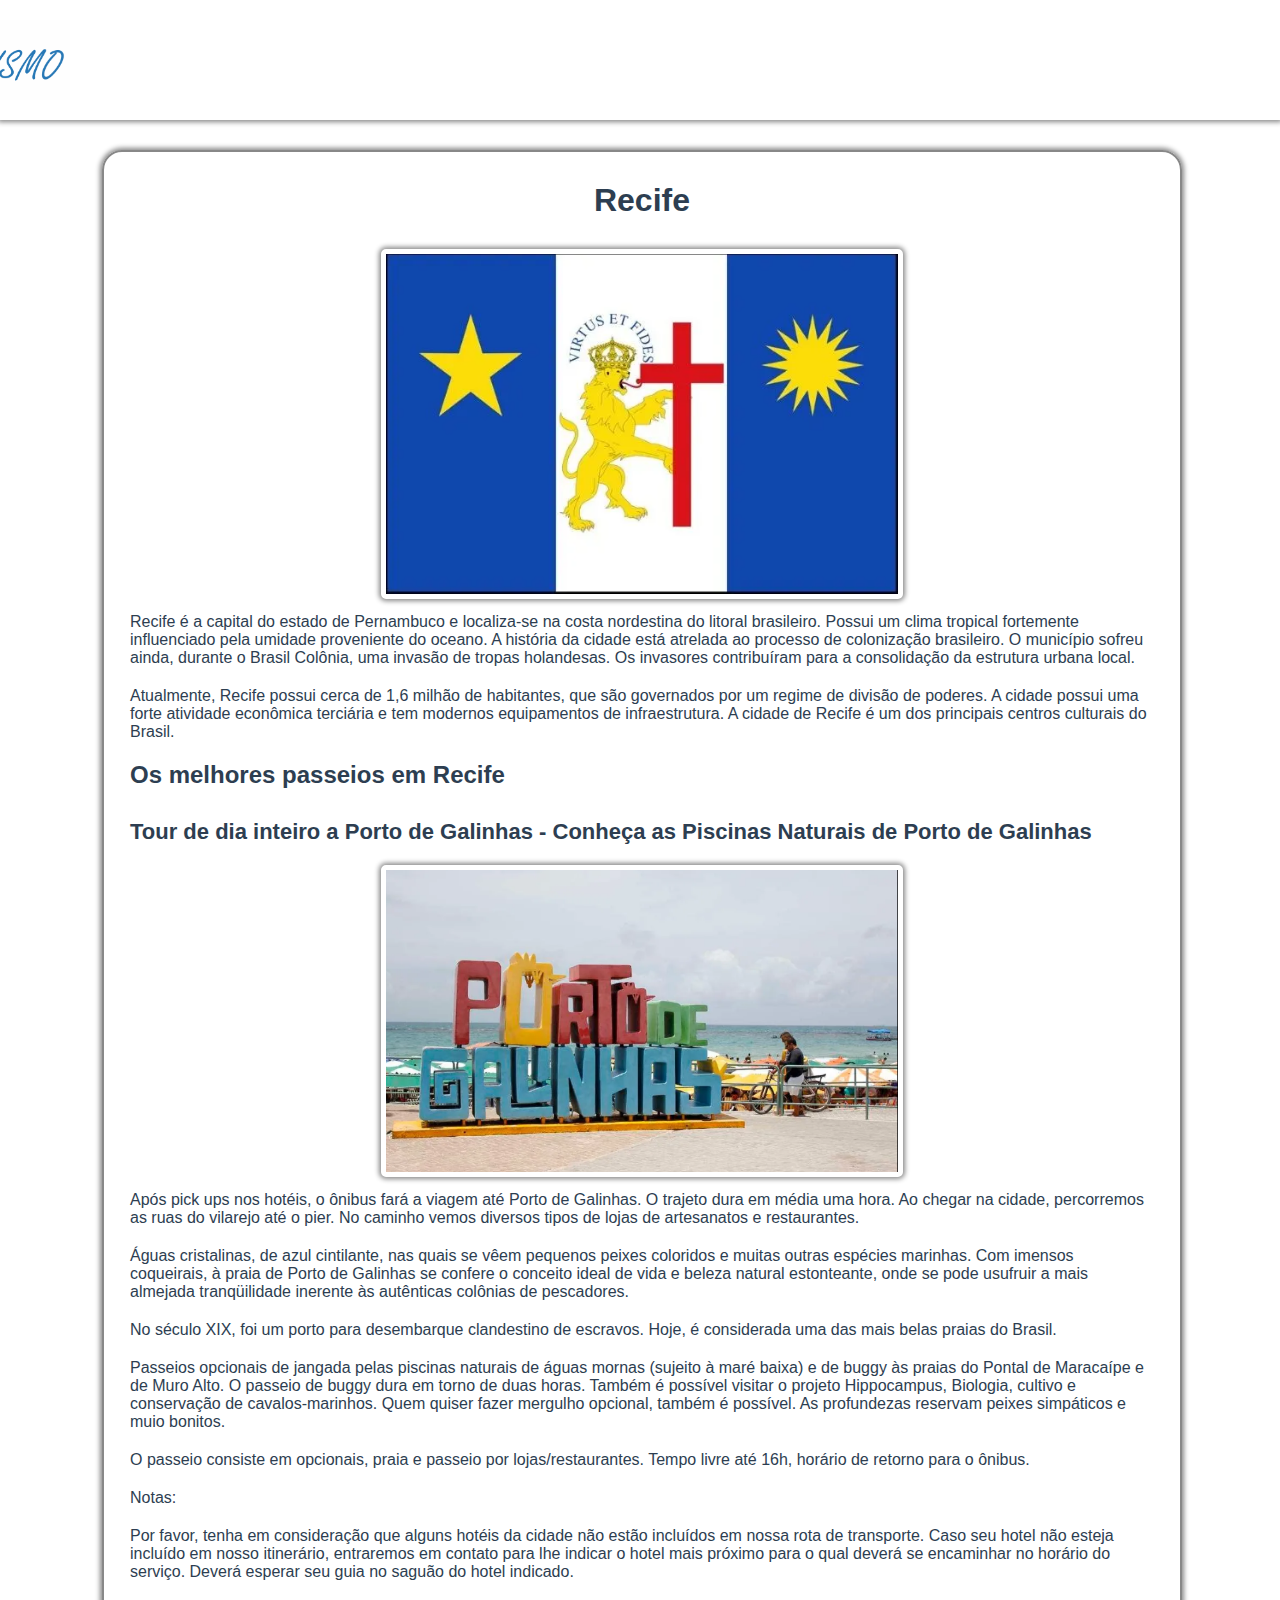
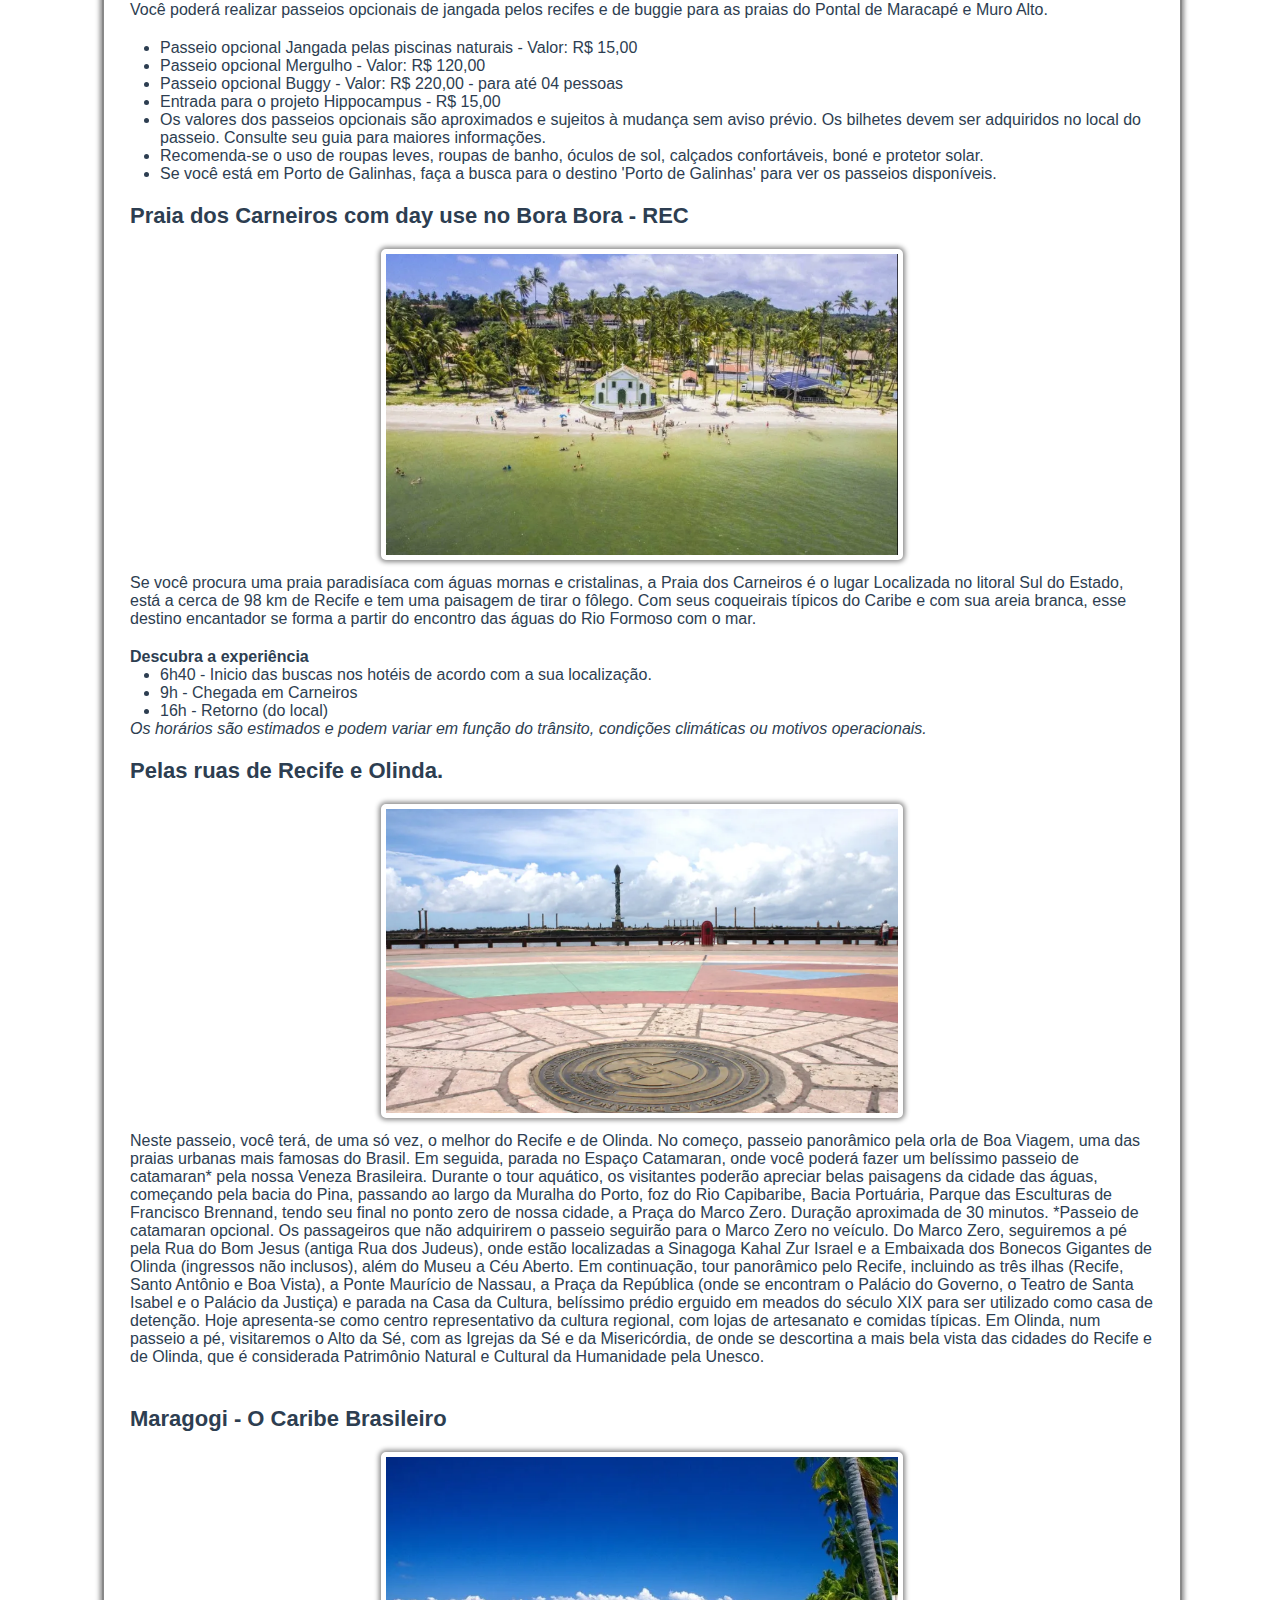
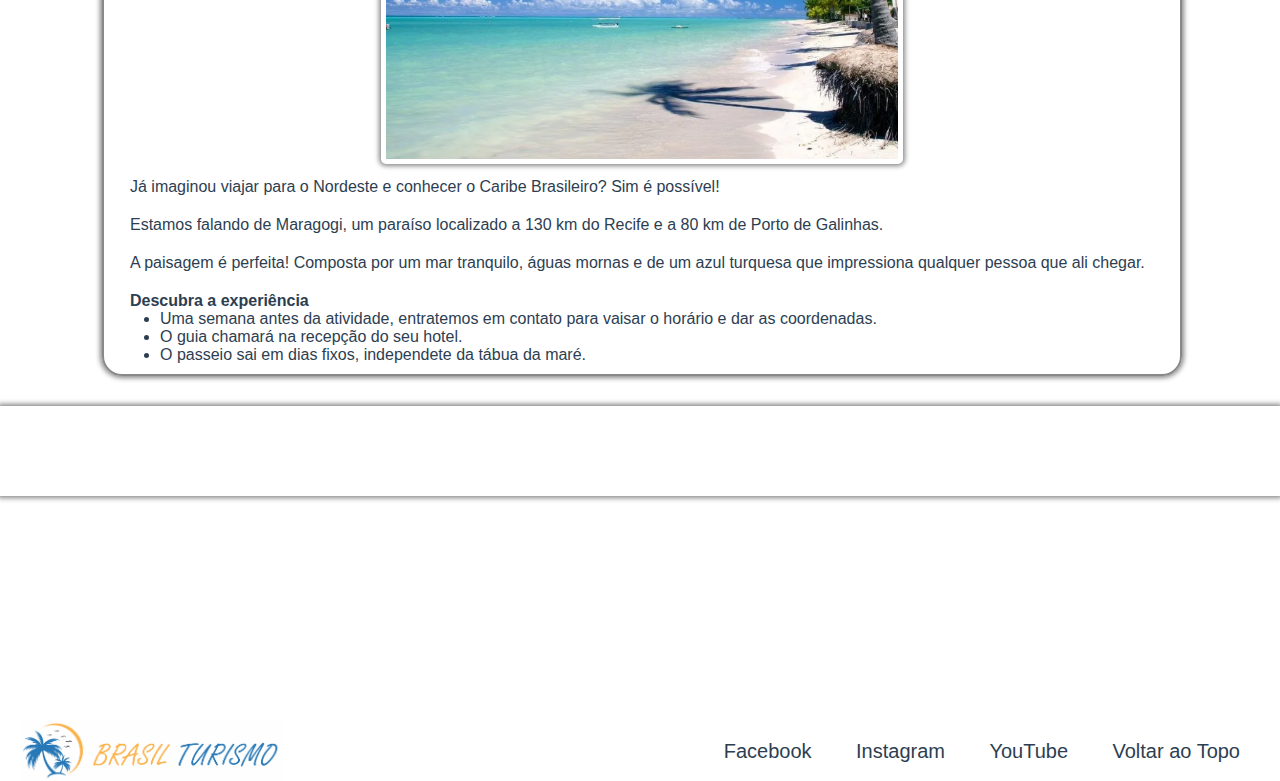
<file: index.html>
<!DOCTYPE html>
<html lang="pt-br">

<head>
    <meta name="author" content="Ramon Valverde">
    <meta charset="UTF-8">
    <meta name="viewport" content="width=device-width, initial-scale=1">
    <title>Euro Trip</title>
    <link rel="stylesheet" type="text/css" href="styles.css">
</head>

<body>
    <nav id="menu_pagina" class="menu">
         <img id="logomarca" class="desktop" src="imagens/logomarca.png" alt="Logomarca"> 
         <img id="logomarca" class="mobile" src="imagens/logomarca_1.png" alt="Logomarca">
        <ul class="menu">
            <li class="nav_link"><a href="#porto_de_galinhas" class="nav_link">Porto de Galinhas</a></li>
            <li class="nav_link"><a href="#praia_carneiros" class="nav_link">Praia dos Carneiros</a></li>
            <li class="nav_link"><a href="#ruas_olinda" class="nav_link">Ruas de Olinda</a></li>
            <li class="nav_link"><a href="#maragogi" class="nav_link">Maragogi</a></li>
            <li class="nav_link"><a href="pagina1.html" class="nav_link">Outros Pontos</a></li>
        </ul>
    </nav>
    
    <main>
        <h1>Recife</h1>
        <div class="fotos">
            <img id="bandeira_recife" class="fotos" src="imagens/bandeira_recife.png" alt="Torre Eiffel">
        </div>
        <p>Recife é a capital do estado de Pernambuco e localiza-se na costa nordestina do litoral brasileiro. Possui um
            clima tropical fortemente influenciado pela umidade proveniente do oceano. A história da cidade está
            atrelada ao processo de colonização brasileiro. O município sofreu ainda, durante o Brasil Colônia, uma
            invasão de tropas holandesas. Os invasores contribuíram para a consolidação da estrutura urbana local.</p>
        <p>Atualmente, Recife possui cerca de 1,6 milhão de habitantes, que são governados por um regime de divisão de
            poderes. A cidade possui uma forte atividade econômica terciária e tem modernos equipamentos de
            infraestrutura. A cidade de Recife é um dos principais centros culturais do Brasil.</p>

        <h2>Os melhores passeios em Recife</h2>
        <h3 id="porto_de_galinhas">Tour de dia inteiro a Porto de Galinhas - Conheça as Piscinas Naturais de Porto de
            Galinhas</h3>


        <div class="fotos">
            <img class="fotos" src="imagens/porto_de_galinhas.png" alt="Foto porto de galinhas">
        </div>
        <p>Após pick ups nos hotéis, o ônibus fará a viagem até Porto de Galinhas. O trajeto dura em média uma hora. Ao
            chegar na cidade, percorremos as ruas do vilarejo até o pier. No caminho vemos diversos tipos de lojas de
            artesanatos e restaurantes.</p>
        <p>Águas cristalinas, de azul cintilante, nas quais se vêem pequenos peixes coloridos e muitas outras espécies
            marinhas. Com imensos coqueirais, à praia de Porto de Galinhas se confere o conceito ideal de vida e beleza
            natural estonteante, onde se pode usufruir a mais almejada tranqüilidade inerente às autênticas colônias de
            pescadores.</p>
        <p>No século XIX, foi um porto para desembarque clandestino de escravos. Hoje, é considerada uma das mais belas
            praias do Brasil.</p>
        <p>Passeios opcionais de jangada pelas piscinas naturais de águas mornas (sujeito à maré baixa) e de buggy às
            praias do Pontal de Maracaípe e de Muro Alto. O passeio de buggy dura em torno de duas horas. Também é
            possível visitar o projeto Hippocampus, Biologia, cultivo e conservação de cavalos-marinhos. Quem quiser
            fazer mergulho opcional, também é possível. As profundezas reservam peixes simpáticos e muio bonitos.</p>
        <p>O passeio consiste em opcionais, praia e passeio por lojas/restaurantes. Tempo livre até 16h, horário de
            retorno para o ônibus.</p>
        <p>Notas:</p>
        <p>Por favor, tenha em consideração que alguns hotéis da cidade não estão incluídos em nossa rota de transporte.
            Caso seu hotel não esteja incluído em nosso itinerário, entraremos em contato para lhe indicar o hotel mais
            próximo para o qual deverá se encaminhar no horário do serviço. Deverá esperar seu guia no saguão do hotel
            indicado.</p>
        <p>Você poderá realizar passeios opcionais de jangada pelos recifes e de buggie para as praias do Pontal de
            Maracapé e Muro Alto.</p>

        <ul class="lista_ordenadas">
            <li class="lista_ordenadas">Passeio opcional Jangada pelas piscinas naturais - Valor: R$ 15,00</li>
            <li class="lista_ordenadas">Passeio opcional Mergulho - Valor: R$ 120,00</li>
            <li class="lista_ordenadas">Passeio opcional Buggy - Valor: R$ 220,00 - para até 04 pessoas</li>
            <li class="lista_ordenadas">Entrada para o projeto Hippocampus - R$ 15,00</li>
            <li class="lista_ordenadas">Os valores dos passeios opcionais são aproximados e sujeitos à mudança sem aviso
                prévio. Os bilhetes
                devem ser adquiridos no local do passeio. Consulte seu guia para maiores informações.</li>
            <li class="lista_ordenadas">Recomenda-se o uso de roupas leves, roupas de banho, óculos de sol, calçados
                confortáveis, boné e
                protetor solar.</li>
            <li class="lista_ordenadas">Se você está em Porto de Galinhas, faça a busca para o destino 'Porto de
                Galinhas' para ver os passeios
                disponíveis.</li>
        </ul>


        <h3 id="praia_carneiros">Praia dos Carneiros com day use no Bora Bora - REC</h3>
        <div class="fotos">
            <img class="fotos" src="imagens/praia_dos_carneiros.png" alt="Foto Praia dos Carneiros">
        </div>
        <p>Se você procura uma praia paradisíaca com águas mornas e cristalinas, a Praia dos Carneiros é o lugar
            Localizada no litoral Sul do Estado, está a cerca de 98 km de Recife e tem uma paisagem de tirar o fôlego.
            Com seus coqueirais típicos do Caribe e com sua areia branca, esse destino encantador se forma a partir do
            encontro das águas do Rio Formoso com o mar.</p>
        <b>Descubra a experiência</b>
        <ul class="lista_ordenadas">
            <li class="lista_ordenadas">6h40 - Inicio das buscas nos hotéis de acordo com a sua localização.</li>
            <li class="lista_ordenadas">9h - Chegada em Carneiros</li>
            <li class="lista_ordenadas">16h - Retorno (do local)</li>
        </ul>
        <i>Os horários são estimados e podem variar em função do trânsito, condições climáticas ou motivos
            operacionais.</i>

        <h3 id="ruas_olinda">Pelas ruas de Recife e Olinda.</h3>
        <div class="fotos">
            <img class="fotos" src="imagens/ruas_de_olinda.png" alt="Pelas ruas de Recife e Olinda">
        </div>
        <p>Neste passeio, você terá, de uma só vez, o melhor do Recife e de Olinda. No começo, passeio panorâmico pela
            orla de Boa Viagem, uma das praias urbanas mais famosas do Brasil. Em seguida, parada no Espaço Catamaran,
            onde você poderá fazer um belíssimo passeio de catamaran* pela nossa Veneza Brasileira. Durante o tour
            aquático, os visitantes poderão apreciar belas paisagens da cidade das águas, começando pela bacia do Pina,
            passando ao largo da Muralha do Porto, foz do Rio Capibaribe, Bacia Portuária, Parque das Esculturas de
            Francisco Brennand, tendo seu final no ponto zero de nossa cidade, a Praça do Marco Zero. Duração aproximada
            de 30 minutos. *Passeio de catamaran opcional. Os passageiros que não adquirirem o passeio seguirão para o
            Marco Zero no veículo. Do Marco Zero, seguiremos a pé pela Rua do Bom Jesus (antiga Rua dos Judeus), onde
            estão localizadas a Sinagoga Kahal Zur Israel e a Embaixada dos Bonecos Gigantes de Olinda (ingressos não
            inclusos), além do Museu a Céu Aberto. Em continuação, tour panorâmico pelo Recife, incluindo as três ilhas
            (Recife, Santo Antônio e Boa Vista), a Ponte Maurício de Nassau, a Praça da República (onde se encontram o
            Palácio do Governo, o Teatro de Santa Isabel e o Palácio da Justiça) e parada na Casa da Cultura, belíssimo
            prédio erguido em meados do século XIX para ser utilizado como casa de detenção. Hoje apresenta-se como
            centro representativo da cultura regional, com lojas de artesanato e comidas típicas. Em Olinda, num passeio
            a pé, visitaremos o Alto da Sé, com as Igrejas da Sé e da Misericórdia, de onde se descortina a mais bela
            vista das cidades do Recife e de Olinda, que é considerada Patrimônio Natural e Cultural da Humanidade pela
            Unesco.</p>


        <h3 id="maragogi">Maragogi - O Caribe Brasileiro</h3>
        <div class="fotos">
            <img class="fotos" src="imagens/maragogi.png" alt="Maragogi - O Caribe Brasileiro">
        </div>
        <p>Já imaginou viajar para o Nordeste e conhecer o Caribe Brasileiro? Sim é possível!</p>
        <p>Estamos falando de Maragogi, um paraíso localizado a 130 km do Recife e a 80 km de Porto de Galinhas.</p>
        <p>A paisagem é perfeita! Composta por um mar tranquilo, águas mornas e de um azul turquesa que impressiona
            qualquer pessoa que ali chegar.</p>

        <b>Descubra a experiência</b>
        <ul class="lista_ordenadas">
            <li class="lista_ordenadas">Uma semana antes da atividade, entratemos em contato para vaisar o horário e dar
                as coordenadas.</li>
            <li class="lista_ordenadas">O guia chamará na recepção do seu hotel.</li>
            <li class="lista_ordenadas">O passeio sai em dias fixos, independete da tábua da maré.</li>
        </ul>


    </main>
    <footer>
        <img id="logomarca_rodape" class="desktop" src="imagens/logomarca.png" alt="Logomarca" height="60px">
        <img id="logomarca_rodape" class="mobile" src="imagens/logomarca_1.png" alt="Logomarca" height="60px">
        <div class="links_rodape">
            <a class="link_footer" href="https://www.facebook.com" target="_blank">Facebook</a>
            <a class="link_footer" href="https://www.instagram.com" target="_blank">Instagram</a>
            <a class="link_footer" href="https://www.youtube.com" target="_blank">YouTube</a>
            <a class="link_footer" href="#menu_pagina">Voltar ao Topo</a>
        </div>
    </footer>
</body>

</html>
</file>
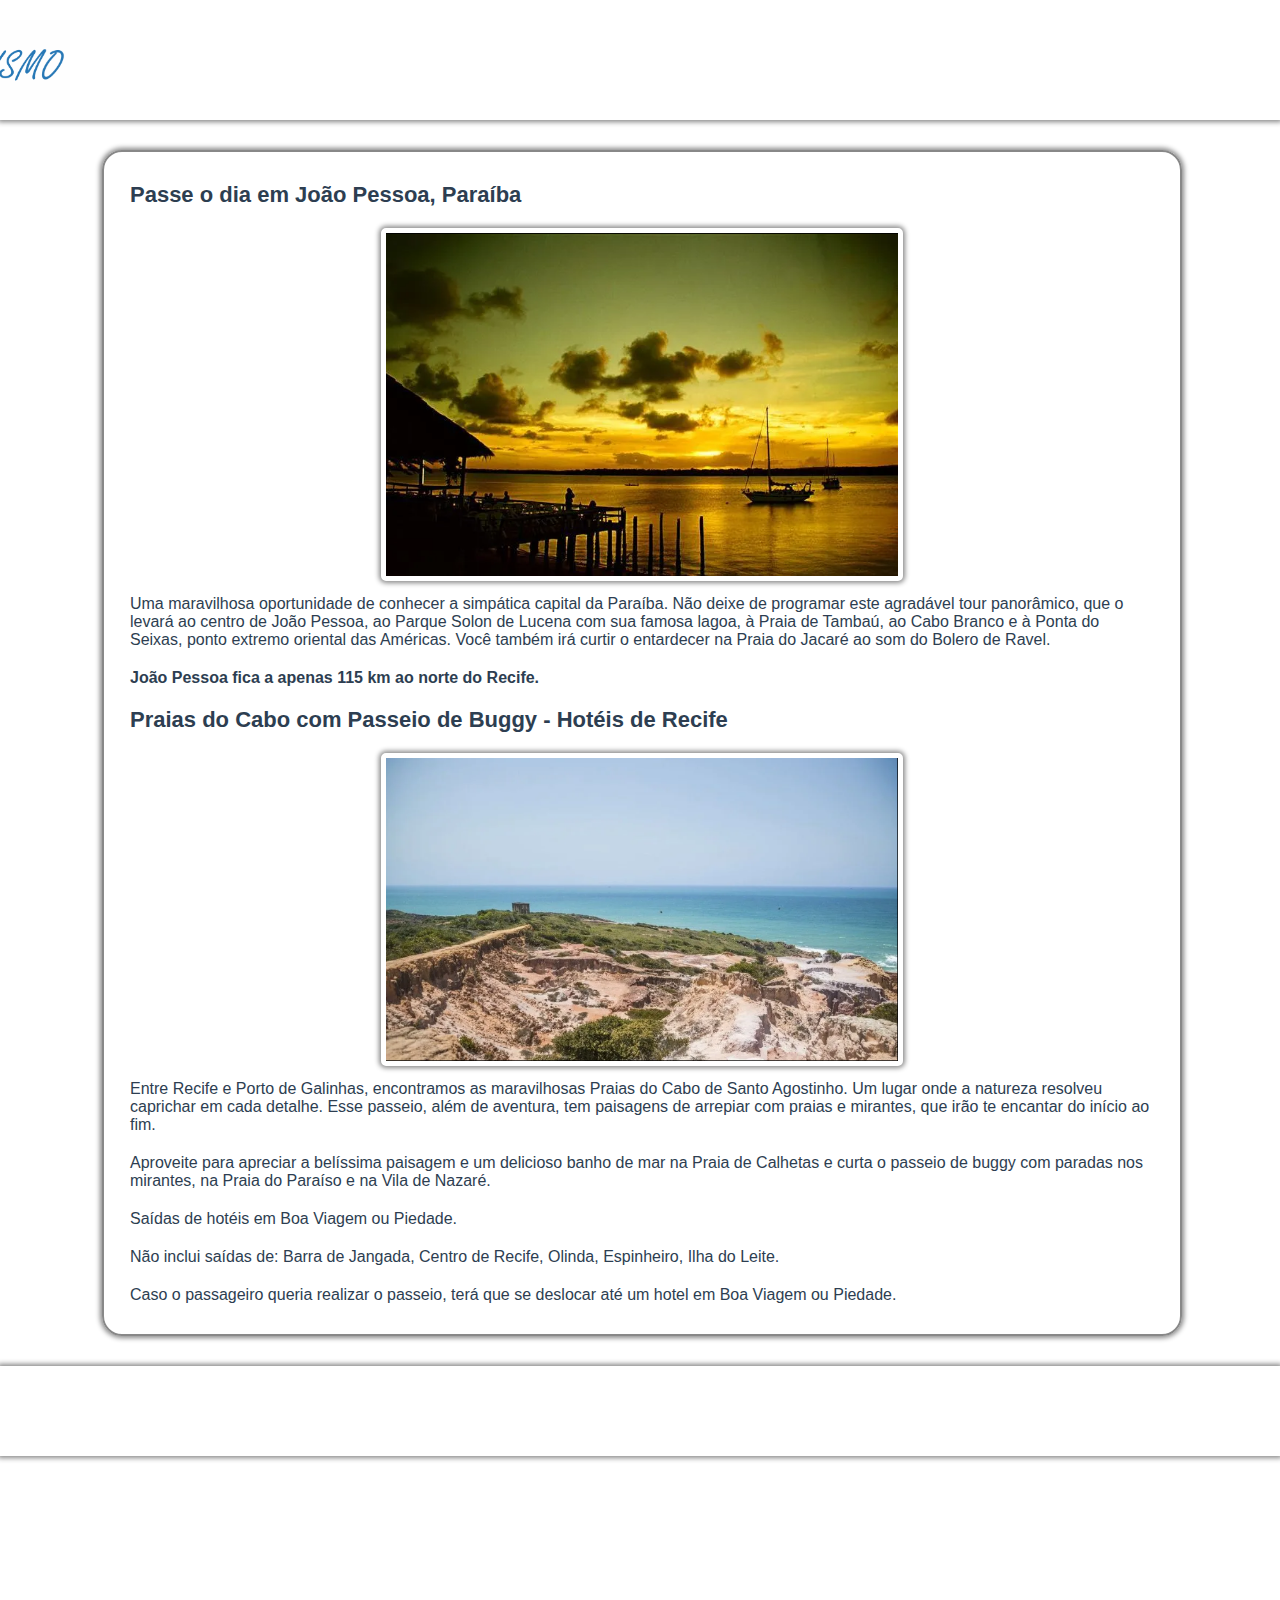
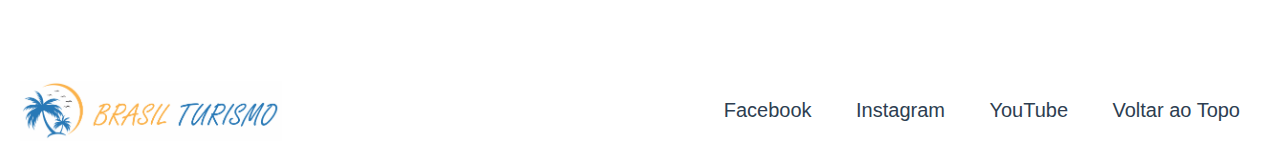
<file: pagina1.html>
<!DOCTYPE html>
<html lang="pt-br">

<head>
    <meta name="author" content="Ramon Valverde">
    <meta charset="UTF-8">
    <meta name="viewport" content="width=device-width, initial-scale=1">
    <title>Euro Trip</title>
    <link rel="stylesheet" type="text/css" href="styles.css">
</head>

<body>
    <nav id="menu_pagina" class="menu">
         <img id="logomarca" class="desktop" src="imagens/logomarca.png" alt="Logomarca"> 
         <img id="logomarca" class="mobile" src="imagens/logomarca_1.png" alt="Logomarca"> 
        <ul class="menu">
            <li class="nav_link"><a href="index.html" class="nav_link">Página Inicial</a></li>
            <li class="nav_link"><a href="#joao_pessoa" class="nav_link">João Pessoa</a></li>
            <li class="nav_link"><a href="#praias_do_cabo" class="nav_link">Praias do Cabo</a></li>
        </ul>
    </nav>
    
    <main>

        <h3 id="joao_pessoa">Passe o dia em João Pessoa, Paraíba</h3>
        <div class="fotos">
            <img class="fotos" src="imagens/joao_pessoa.png" alt="João Pessoa, Paraíba">
        </div>
        <p>Uma maravilhosa oportunidade de conhecer a simpática capital da Paraíba. Não deixe de programar este agradável tour panorâmico, que o levará ao centro de João Pessoa, ao Parque Solon de Lucena com sua famosa lagoa, à Praia de Tambaú, ao Cabo Branco e à Ponta do Seixas, ponto extremo oriental das Américas. Você também irá curtir o entardecer na Praia do Jacaré ao som do Bolero de Ravel.</p>
        <b>João Pessoa fica a apenas 115 km ao norte do Recife.</b>


        <h3 id="praias_do_cabo">Praias do Cabo com Passeio de Buggy - Hotéis de Recife</h3>
        <div class="fotos">
            <img class="fotos" src="imagens/praias_do_cabo.png" alt="Praias do Cabo">
        </div>
        <p>Entre Recife e Porto de Galinhas, encontramos as maravilhosas Praias do Cabo de Santo Agostinho. Um lugar onde a natureza resolveu caprichar em cada detalhe. Esse passeio, além de aventura, tem paisagens de arrepiar com praias e mirantes, que irão te encantar do início ao fim.</p>
        <p>Aproveite para apreciar a belíssima paisagem e um delicioso banho de mar na Praia de Calhetas e curta o passeio de buggy com paradas nos mirantes, na Praia do Paraíso e na Vila de Nazaré.</p>
        <p>Saídas de hotéis em Boa Viagem ou Piedade.</p>
        <p>Não inclui saídas de: Barra de Jangada, Centro de Recife, Olinda, Espinheiro, Ilha do Leite.</p>
        <p>Caso o passageiro queria realizar o passeio, terá que se deslocar até um hotel em Boa Viagem ou Piedade.</p>

    </main>
    <footer>
        <img id="logomarca_rodape" class="desktop" src="imagens/logomarca.png" alt="Logomarca" height="60px">
        <img id="logomarca_rodape" class="mobile" src="imagens/logomarca_1.png" alt="Logomarca" height="60px">
        <div class="links_rodape">
            <a class="link_footer" href="https://www.facebook.com" target="_blank">Facebook</a>
            <a class="link_footer" href="https://www.instagram.com" target="_blank">Instagram</a>
            <a class="link_footer" href="https://www.youtube.com" target="_blank">YouTube</a>
            <a class="link_footer" href="#menu_pagina">Voltar ao Topo</a>
        </div>
    </footer>
</body>

</html>
</file>
<file: styles.css>
@charset "UTF-8";

* {
    /* Resetar modulos de espaçamentos*/
    margin: 0px;
    padding: 0px;
}

html {
    font-family: "Arial", sans-serif;
    color: rgb(45, 62, 81);
    /* Impede que o conteúdo fora da tela seja visível */
    overflow-x: hidden;
    /*estilo para que a rolagem seja suave*/
    scroll-behavior: smooth;

}

/* ---------------------------- Cabeçalho ---------------------------- */

nav.menu {
    display: flex;
    align-items: center;
    box-shadow: 0px 0px 5px 2px #888888;
    padding-right: 2%;

}

div#logomarca {
    height: 80px;
    background-image: url('imagens/logomarca.png');
    /* Caminho para a imagem */
    background-size: contain;
    /* Ajusta o tamanho da imagem */
    background-repeat: no-repeat;
    /* Evita que a imagem se repita */
    width: 600px;
    background-color: #888888;
    margin: 20px 20px;

    transform: translateX(-300px);
    animation: slideIn 1s ease-out forwards;
}


img#logomarca {
    margin: 20px 20px;
    height: 80px;
    transform: translateX(-300px);
    animation: slideIn 1s ease-out forwards;
}

/* Definição da animação */
@keyframes slideIn {
    from {
        transform: translateX(-300px);
        /* Fora da tela à esquerda */
    }

    to {
        transform: translateX(0);
        /* Posição final */
    }
}

ul.menu {
    width: 100%;
    display: flex;
    align-items: center;
    justify-content: space-around;
    transform: translateY(-100px);
    animation: slideInMenu 1s ease-out forwards;
}

@keyframes slideInMenu {
    from {
        transform: translateY(-100px);
    }

    to {
        transform: translateY(0);
    }
}

li.nav_link {
    list-style: none;
    padding: 5px 0;
    margin: 0 1%;
}

a.nav_link {
    text-decoration: none;
    color: rgb(45, 62, 81);
    padding: 5px 10px;
    border-radius: 10px;
    font-weight: bold;
    font-size: 20px;
    transition: 2s;
}

a.nav_link:hover {
    color: rgb(255, 255, 255);
    background-color: rgb(51, 110, 177);
    transition: 0.5s;
}

/* ---------------------------- Main ---------------------------- */

main {
    margin: 30px 8%;
    width: 80%;
    border: 2px solid #888888;
    box-shadow: 0px 0px 5px 2px #888888;
    border-radius: 20px;
    padding: 10px 2%;
}

h1 {
    text-align: center;
    margin: 20px 0;
}

h2 {
    margin: 20px 0 10px 0;
}

h3 {
    font-size: 22px;
    margin: 0 0 10px 0;
    padding-top: 20px;
}

p {
    text-align: left;
    margin-bottom: 20px;
}

ul.lista_ordenadas {
    margin-left: 30px;
}

img.fotos {
    width: 50%;
    background-color: red;
    margin: 10px 0;
    border: 5px solid rgb(255, 255, 255);
    border-radius: 5px;
    box-shadow: 0px 0px 5px 2px #888888;
}

div.fotos {
    text-align: center;
    width: 100%;
}

/* ---------------------------- Rodapé ---------------------------- */

footer {
    display: flex;
    align-items: center;
    box-shadow: 0px 0px 5px 2px #888888;
    padding: 10px 0;
}

img#logomarca_rodape {
    margin: 5px 20px;
    transform: translateY(300px);
    animation: slideInFooter 1s ease-out forwards;
}

div.links_rodape {
    width: 100%;
    text-align: right;
    padding-right: 20px;
    transform: translateY(300px);
    animation: slideInFooter 1s ease-out forwards;
}

a.link_footer {
    text-decoration: none;
    font-size: 20px;
    color: rgb(45, 62, 81);
    margin: 5px 10px;
    padding: 6px 10px;
    border-radius: 15px;
}

a.link_footer:hover {
    color: rgb(255, 255, 255);
    background-color: rgb(51, 110, 177);
    transition: 0.5s;
}

@keyframes slideInFooter {
    from {
        transform: translateY(300px);
    }

    to {
        transform: translateY(0);
    }
}

/* ---------------------------- Correção de Tela ---------------------------- */

@media(max-width: 550px) {

    ul.menu {
        flex-direction: column;
    }

    img#logomarca {
        height: 150px;
    }

    li.nav_link {
        margin: 2px;
    }

    a.nav_link {
        font-size: 20px;
    }

    h1 {
        font-size: 22px;
    }

    h2 {
        font-size: 20px;
    }

    h3 {
        font-size: 18px;
    }

    li.main_menu_link {
        font-size: 16px;
    }

    div.links_rodape {
        width: 100%;
        display: flex;
        align-items: center;
        justify-content: flex-end;
        flex-direction: column;
    }

    a.link_footer {
        font-size: 20px;
        margin: 2px;
    }

    img.fotos {
        width: 80%;
    }

    img#logomarca_rodape {
        height: 150px;
    }

    .mobile {
        display: block;
    }

    .desktop {
        display: none;
    }

}

@media (min-width: 551px)  {
    .mobile {
        display: none;
    }

    .desktop {
        display: block;
    }
}
</file>
